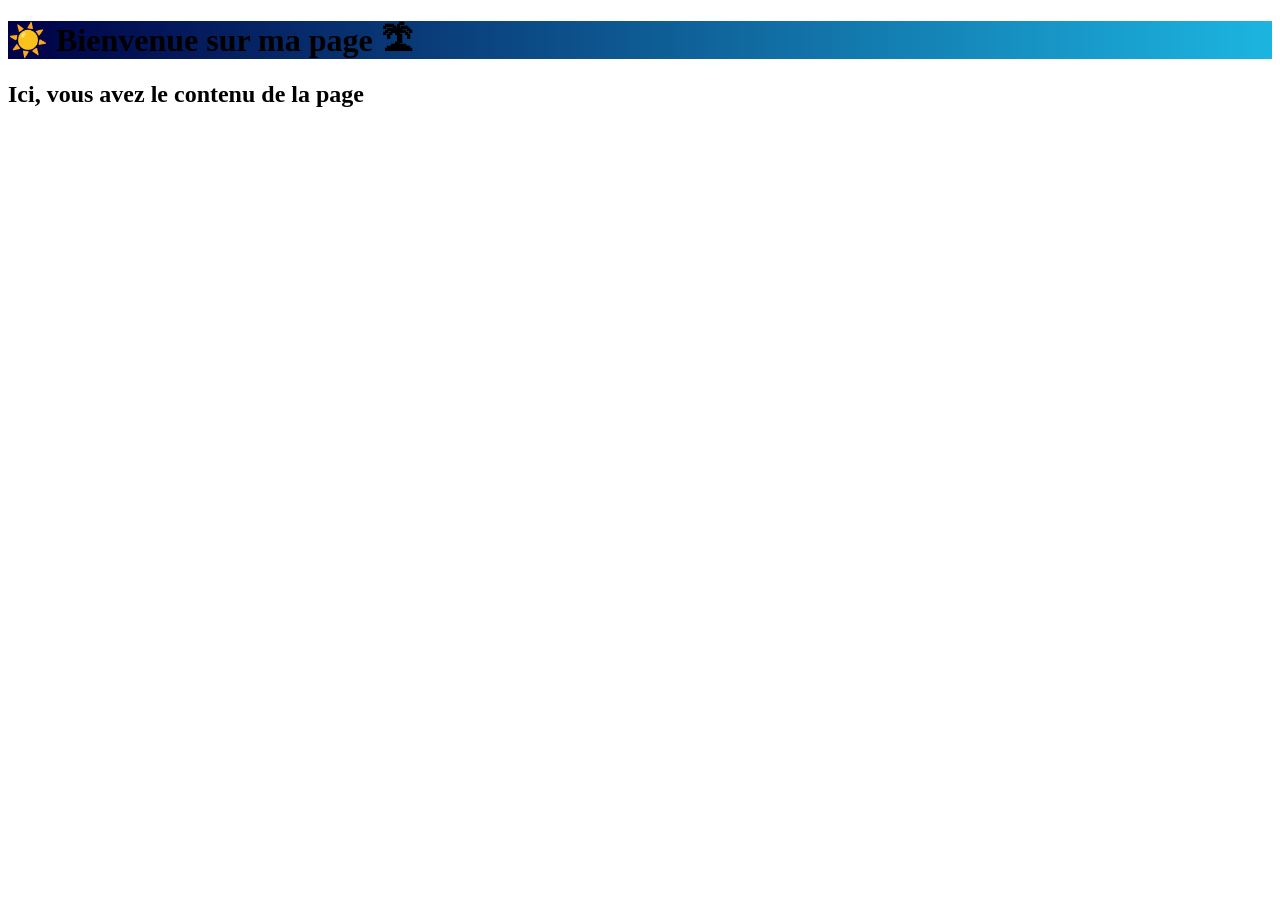
<file: application.html>
<!DOCTYPE html>
<head>
    <meta charset="utf-8">
    <title>Accueil - Robbie Lens Photographie</title>
    <link href="styles.css" rel="stylesheet">
</head>
<body>
     <div class="banner">
    <h1>☀️ Bienvenue sur ma page 🏝</h1>
</div>
<h2>Ici, vous avez le contenu de la page</h2>
</body>
</file>
<file: styles.css>
.banner{
    background: linear-gradient(to left, #1CB5E0, #000046);
    
}
</file>
